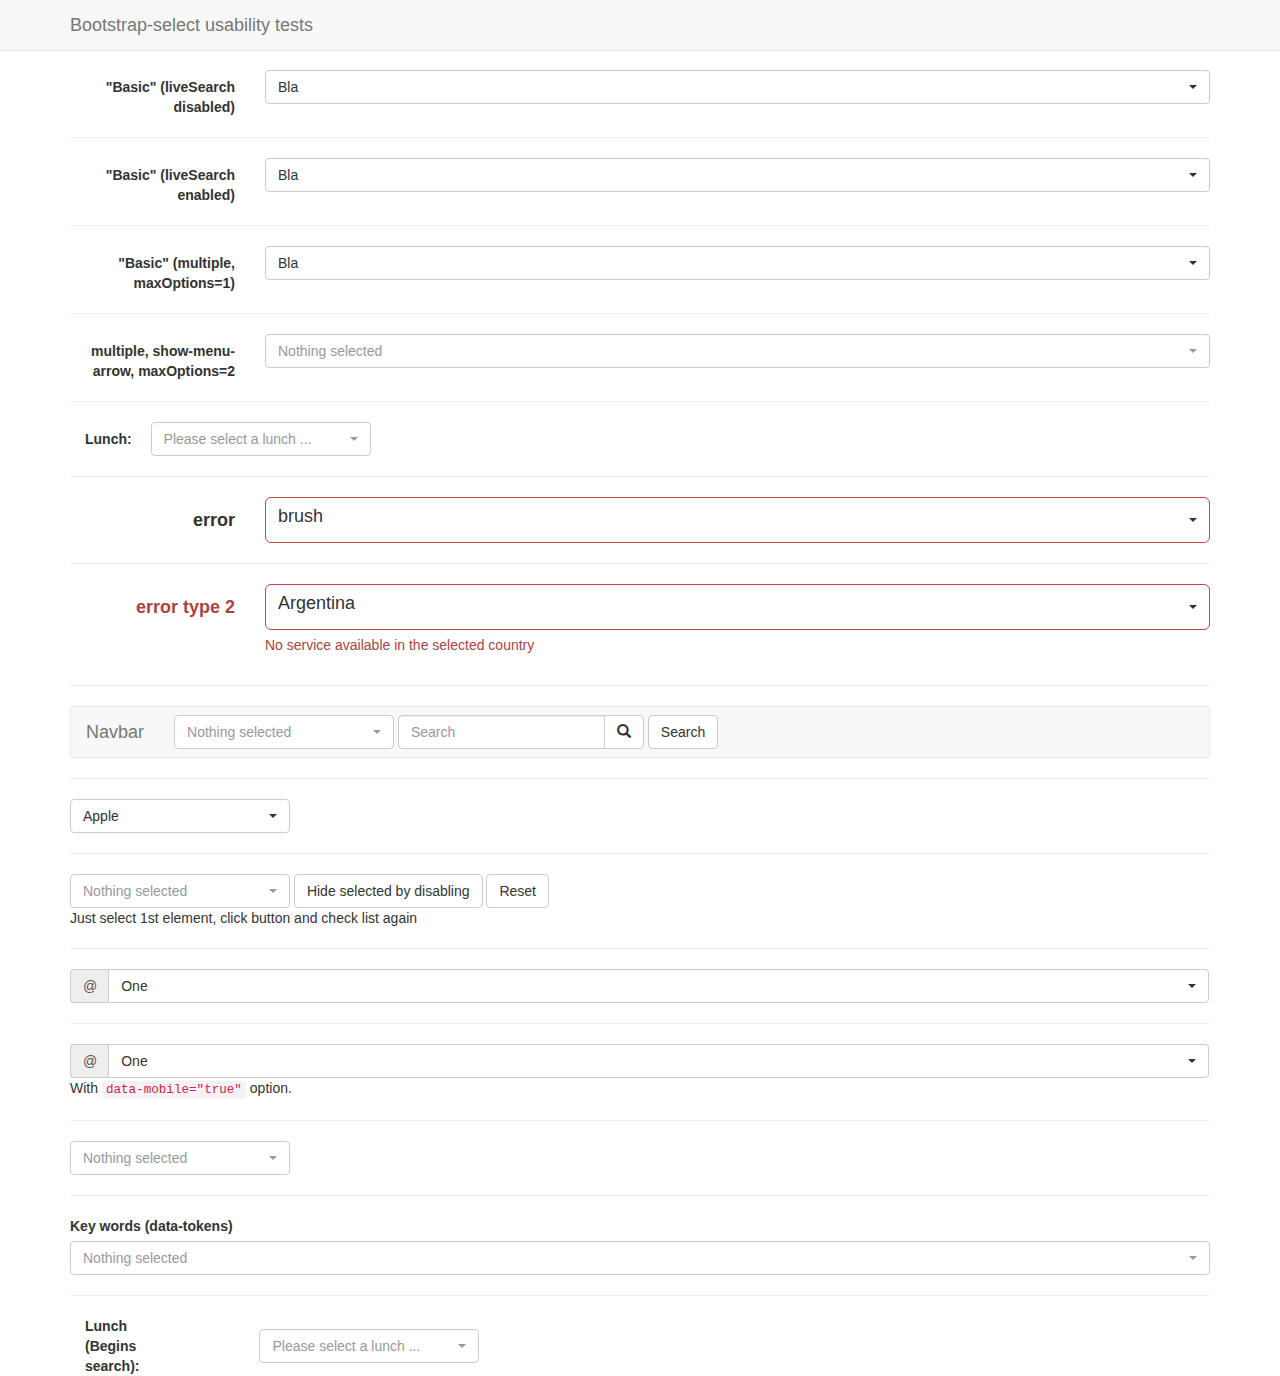
<file: static/chatbot_v1_admin/src/plugins/bootstrap-select/test.html>
<!DOCTYPE html>
<html>
<head>
  <title>Bootstrap-select test page</title>

  <meta charset="utf-8">

  <link rel="stylesheet" href="https://maxcdn.bootstrapcdn.com/bootstrap/3.3.7/css/bootstrap.css">
  <link rel="stylesheet" href="dist/css/bootstrap-select.css">

  <style>
    body {
      padding-top: 70px;
    }
  </style>

  <script src="https://code.jquery.com/jquery-3.2.1.slim.js" defer></script>
  <script src="https://maxcdn.bootstrapcdn.com/bootstrap/3.3.7/js/bootstrap.js" defer></script>
  <script src="dist/js/bootstrap-select.js" defer></script>
</head>
<body>
<nav class="navbar navbar-default navbar-fixed-top" role="navigation">
  <div class="container">
    <div class="navbar-header">
      <a class="navbar-brand" href="#">Bootstrap-select usability tests</a>
    </div>
  </div>
</nav>

<div class="container">
  <form class="form-horizontal" role="form">
    <div class="form-group">
      <label for="basic" class="col-lg-2 control-label">"Basic" (liveSearch disabled)</label>

      <div class="col-lg-10">
        <select id="basic" class="selectpicker show-tick form-control">
          <option>cow</option>
          <option data-subtext="option subtext">bull</option>
          <option class="get-class" disabled>ox</option>
          <optgroup label="test" data-subtext="optgroup subtext">
            <option>ASD</option>
            <option selected>Bla</option>
            <option>Ble</option>
          </optgroup>
        </select>
      </div>
    </div>
  </form>

  <hr>

  <form class="form-horizontal" role="form">
    <div class="form-group">
      <label for="basic" class="col-lg-2 control-label">"Basic" (liveSearch enabled)</label>

      <div class="col-lg-10">
        <select id="basic" class="selectpicker show-tick form-control" data-live-search="true">
          <option>cow</option>
          <option data-subtext="option subtext">bull</option>
          <option class="get-class" disabled>ox</option>
          <optgroup label="test" data-subtext="optgroup subtext">
            <option>ASD</option>
            <option selected>Bla</option>
            <option>Ble</option>
          </optgroup>
        </select>
      </div>
    </div>
  </form>

  <hr>
  <form class="form-horizontal" role="form">
    <div class="form-group">
      <label for="basic2" class="col-lg-2 control-label">"Basic" (multiple, maxOptions=1)</label>

      <div class="col-lg-10">
        <select id="basic2" class="show-tick form-control" multiple>
          <option>cow</option>
          <option>bull</option>
          <option class="get-class" disabled>ox</option>
          <optgroup label="test" data-subtext="another test">
            <option>ASD</option>
            <option selected>Bla</option>
            <option>Ble</option>
          </optgroup>
        </select>
      </div>
    </div>
  </form>

  <hr>
  <form class="form-horizontal" role="form">
    <div class="form-group">
      <label for="maxOption2" class="col-lg-2 control-label">multiple, show-menu-arrow, maxOptions=2</label>

      <div class="col-lg-10">
        <select id="maxOption2" class="selectpicker show-menu-arrow form-control" multiple data-max-options="2">
          <option>chicken</option>
          <option>turkey</option>
          <option disabled>duck</option>
          <option>goose</option>
        </select>
      </div>
    </div>
  </form>

  <hr>
  <form class="form-inline">
    <div class="form-group">
      <label class="col-md-1 control-label" for="lunch">Lunch:</label>
    </div>
    <div class="form-group">
      <select id="lunch" class="selectpicker" data-live-search="true" title="Please select a lunch ...">
        <option>Hot Dog, Fries and a Soda</option>
        <option>Burger, Shake and a Smile</option>
        <option>Sugar, Spice and all things nice</option>
        <option>Baby Back Ribs</option>
        <option>A really really long option made to illustrate an issue with the live search in an inline form</option>
      </select>
    </div>
  </form>

  <hr>
  <form class="form-horizontal" role="form">
    <div class="form-group form-group-lg">
      <label for="error" class="col-lg-2 control-label">error</label>

      <div class="col-lg-10 error">
        <select id="error" class="selectpicker show-tick form-control">
          <option>pen</option>
          <option>pencil</option>
          <option selected>brush</option>
        </select>
      </div>
    </div>
  </form>

  <hr>
  <form class="form-horizontal" role="form">
    <div class="form-group has-error form-group-lg">
      <label class="control-label col-lg-2" for="country">error type 2</label>

      <div class="col-lg-10">
        <select id="country" name="country" class="form-control selectpicker">
          <option>Argentina</option>
          <option>United State</option>
          <option>Mexico</option>
        </select>

        <p class="help-block">No service available in the selected country</p>
      </div>
    </div>
  </form>

  <hr>
  <nav class="navbar navbar-default" role="navigation">
    <div class="container-fluid">
      <div class="navbar-header">
        <a class="navbar-brand" href="#">Navbar</a>
      </div>

      <form class="navbar-form navbar-left" role="search">
        <div class="form-group">
          <select class="selectpicker" multiple data-live-search="true" data-live-search-placeholder="Search" data-actions-box="true">
            <optgroup label="filter1">
              <option>option1</option>
              <option>option2</option>
              <option>option3</option>
              <option>option4</option>
            </optgroup>
            <optgroup label="filter2">
              <option>option1</option>
              <option>option2</option>
              <option>option3</option>
              <option>option4</option>
            </optgroup>
            <optgroup label="filter3">
              <option>option1</option>
              <option>option2</option>
              <option>option3</option>
              <option>option4</option>
            </optgroup>
          </select>
        </div>

        <div class="input-group">
          <input type="text" class="form-control" placeholder="Search" name="q">

          <div class="input-group-btn">
            <button class="btn btn-default" type="submit"><i class="glyphicon glyphicon-search"></i></button>
          </div>
        </div>
        <button type="submit" class="btn btn-default">Search</button>
      </form>

    </div>
    <!-- .container-fluid -->
  </nav>

  <hr>
  <select id="first-disabled" class="selectpicker" data-hide-disabled="true" data-live-search="true">
    <optgroup disabled="disabled" label="disabled">
      <option>Hidden</option>
    </optgroup>
    <optgroup label="Fruit">
      <option>Apple</option>
      <option>Orange</option>
    </optgroup>
    <optgroup label="Vegetable">
      <option>Corn</option>
      <option>Carrot</option>
    </optgroup>
  </select>

  <hr>
  <select id="first-disabled2" class="selectpicker" multiple data-hide-disabled="true" data-size="5">
    <option>Apple</option>
    <option>Banana</option>
    <option>Orange</option>
    <option>Pineapple</option>
    <option>Apple2</option>
    <option>Banana2</option>
    <option>Orange2</option>
    <option>Pineapple2</option>
    <option>Apple2</option>
    <option>Banana2</option>
    <option>Orange2</option>
    <option>Pineapple2</option>
  </select>
  <button id="special" class="btn btn-default">Hide selected by disabling</button>
  <button id="special2" class="btn btn-default">Reset</button>
  <p>Just select 1st element, click button and check list again</p>

  <hr>
  <div class="input-group">
    <span class="input-group-addon">@</span>
    <select class="form-control selectpicker">
      <option>One</option>
      <option>Two</option>
      <option>Three</option>
    </select>
  </div>

  <hr>
  <div class="input-group">
    <span class="input-group-addon">@</span>
    <select class="form-control selectpicker" data-mobile="true">
      <option>One</option>
      <option>Two</option>
      <option>Three</option>
    </select>
  </div>
  <p>With <code>data-mobile="true"</code> option.</p>

  <hr>
  <select id="done" class="selectpicker" multiple data-done-button="true">
    <option>Apple</option>
    <option>Banana</option>
    <option>Orange</option>
    <option>Pineapple</option>
    <option>Apple2</option>
    <option>Banana2</option>
    <option>Orange2</option>
    <option>Pineapple2</option>
    <option>Apple2</option>
    <option>Banana2</option>
    <option>Orange2</option>
    <option>Pineapple2</option>
  </select>

  <hr>

  <div class="form-group">
    <label for="tokens">Key words (data-tokens)</label>
    <select id="tokens" class="selectpicker form-control" multiple data-live-search="true">
      <option data-tokens="first">I actually am called "one"</option>
      <option data-tokens="second">And me "two"</option>
      <option data-tokens="last">I am "three"</option>
    </select>
  </div>

  <hr>
  <form class="form-inline">
    <div class="form-group">
      <label class="col-md-1 control-label" for="lunchBegins">Lunch (Begins search):</label>
    </div>
    <div class="form-group">
      <select id="lunchBegins" class="selectpicker" data-live-search="true" data-live-search-style="begins" title="Please select a lunch ...">
        <option>Hot Dog, Fries and a Soda</option>
        <option>Burger, Shake and a Smile</option>
        <option>Sugar, Spice and all things nice</option>
        <option>Baby Back Ribs</option>
        <option>A really really long option made to illustrate an issue with the live search in an inline form</option>
      </select>
    </div>
  </form>
</div>

<script>
  document.addEventListener('DOMContentLoaded', function () {
    var mySelect = $('#first-disabled2');

    $('#special').on('click', function () {
      mySelect.find('option:selected').prop('disabled', true);
      mySelect.selectpicker('refresh');
    });

    $('#special2').on('click', function () {
      mySelect.find('option:disabled').prop('disabled', false);
      mySelect.selectpicker('refresh');
    });

    $('#basic2').selectpicker({
      liveSearch: true,
      maxOptions: 1
    });
  });
</script>
</body>
</html>
</file>
